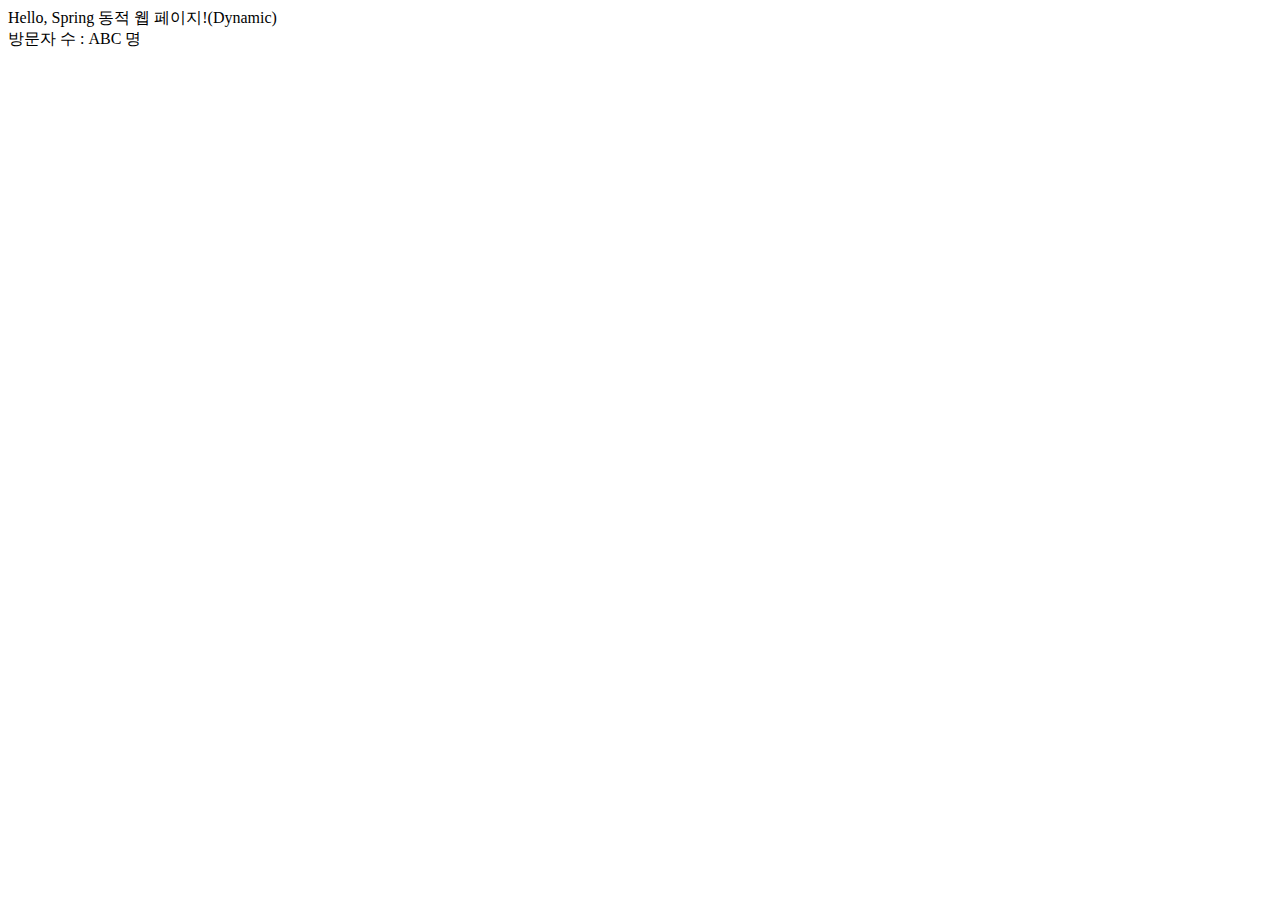
<file: src/main/resources/templates/Hello-dynamic.html>
<!DOCTYPE html>
<html lang="en">
<head>
    <meta charset="UTF-8">
    <title>Hello Spring</title>
</head>
<body>

<div>Hello, Spring 동적 웹 페이지!(Dynamic)</div>
<div>
    방문자 수 : <span th:text="${visits}"> ABC </span> 명
</div>
</body>
</html>
</file>
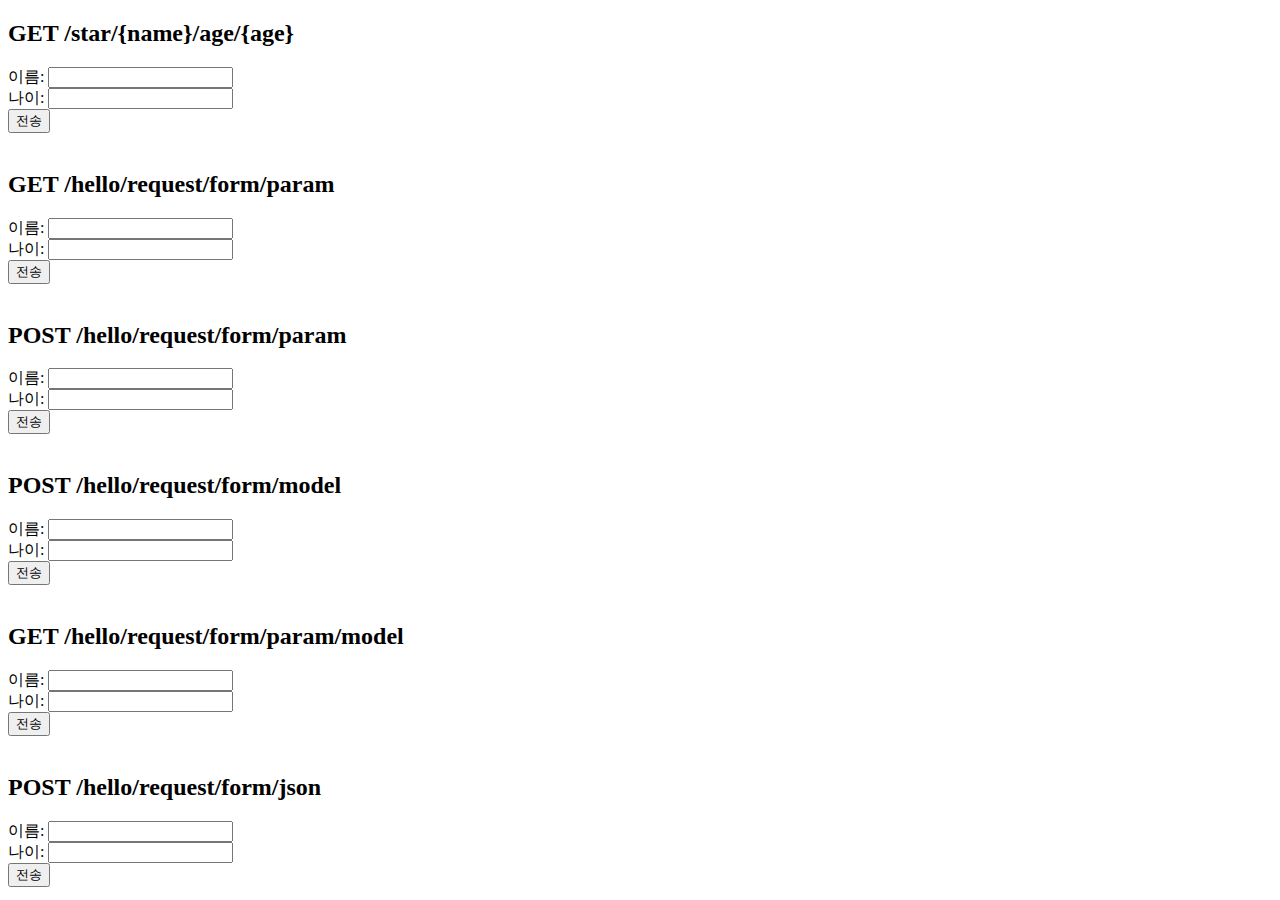
<file: src/main/resources/templates/hello-request-form.html>
<!DOCTYPE html>
<html>
<head>
    <title>Hello Request</title>
</head>
<body>
<h2>GET /star/{name}/age/{age}</h2>
<form id="helloPathForm">
    <div>
        이름: <input name="name" type="text">
    </div>
    <div>
        나이: <input name="age" type="text">
    </div>
</form>
<div>
    <button id="helloPathFormSend">전송</button>
</div>
<br>

<h2>GET /hello/request/form/param</h2>
<form method="GET" action="/hello/request/form/param">
    <div>
        이름: <input name="name" type="text">
    </div>
    <div>
        나이: <input name="age" type="text">
    </div>
    <button>전송</button>
</form>

<br>

<h2>POST /hello/request/form/param</h2>
<form method="POST" action="/hello/request/form/param">
    <div>
        이름: <input name="name" type="text">
    </div>
    <div>
        나이: <input name="age" type="text">
    </div>
    <button>전송</button>
</form>
<br>

<h2>POST /hello/request/form/model</h2>
<form method="POST" action="/hello/request/form/model">
    <div>
        이름: <input name="name" type="text">
    </div>
    <div>
        나이: <input name="age" type="text">
    </div>
    <button>전송</button>
</form>
<br>

<h2>GET /hello/request/form/param/model </h2>
<form method="GET" action="/hello/request/form/param/model">
    <div>
        이름: <input name="name" type="text">
    </div>
    <div>
        나이: <input name="age" type="text">
    </div>
    <button>전송</button>
</form>
<br>

<h2>POST /hello/request/form/json</h2>
<form id="helloJsonForm">
    <div>
        이름: <input name="name" type="text">
    </div>
    <div>
        나이: <input name="age" type="text">
    </div>
</form>
<div>
    <button id="helloJsonSend">전송</button>
</div>
<div>
    <div id="helloJsonResult"></div>
</div>
</body>
<script>
    // GET /star/{name}/age/{age}
    const helloPathForm = document.querySelector("#helloPathFormSend")
    helloPathForm.onclick = (e) => {
        const form = document.querySelector("#helloPathForm");
        const name = form.querySelector('input[name="name"]').value;
        const age = form.querySelector('input[name="age"]').value;
        const relativeUrl = `/hello/request/star/${name}/age/${age}`;
        window.location.href = relativeUrl;
    }

    // POST /hello/request/form/json
    const helloJson = document.querySelector("#helloJsonSend")
    helloJson.onclick = async (e) => {
        const form = document.querySelector("#helloJsonForm");

        const data = {
            name: form.querySelector('input[name="name"]').value,
            age: form.querySelector('input[name="age"]').value
        }

        const response = await fetch('/hello/request/form/json', {
            method: 'POST',
            headers: {
                'Content-Type': 'application/json',
            },
            body: JSON.stringify(data),
        })

        const text = await response.text(); // read response body as text
        document.querySelector("#helloJsonResult").innerHTML = text;
    };
</script>
</html>
</file>
